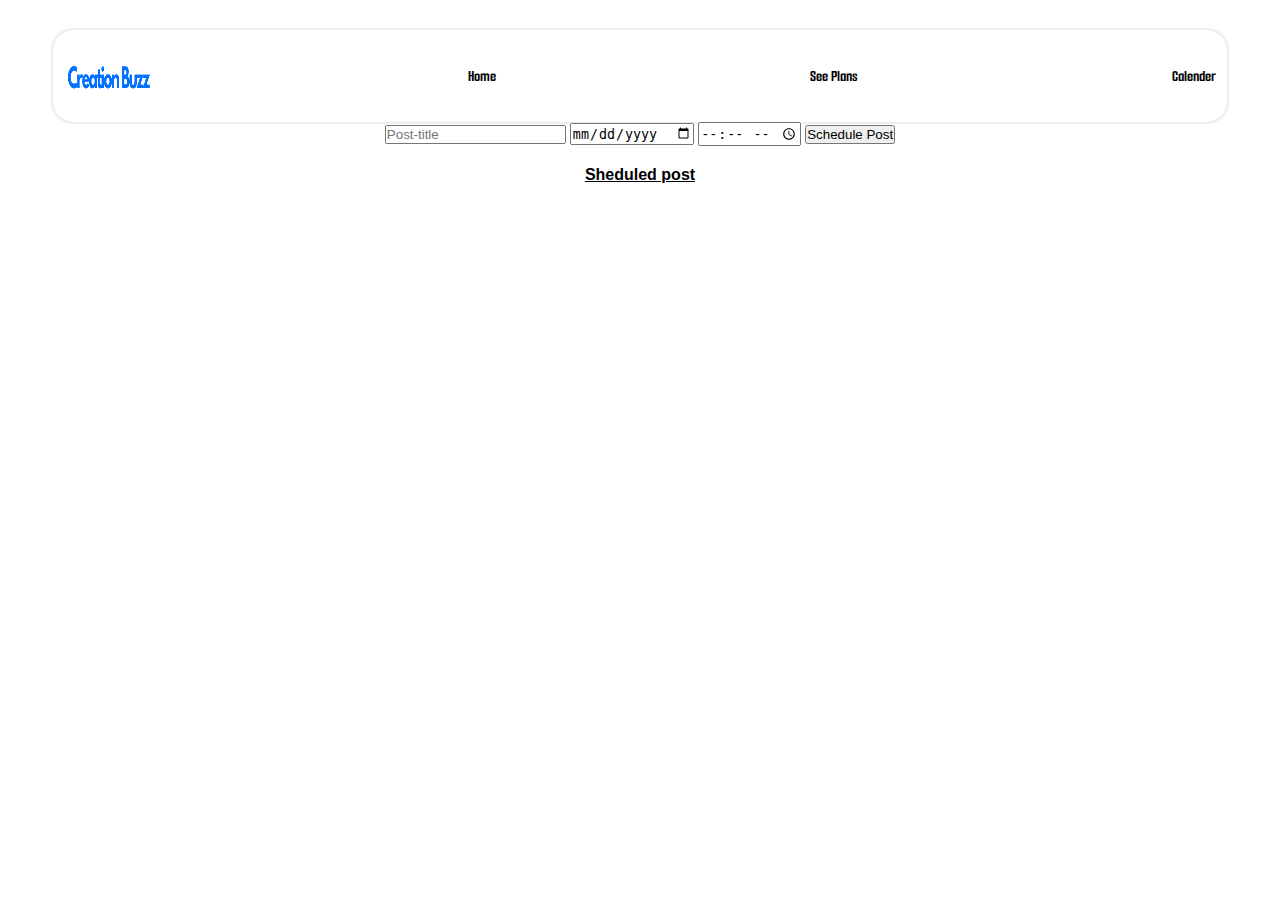
<file: frontend/pages/calender.html>
<!DOCTYPE html>
<html lang="en">
<head>
    <meta charset="UTF-8">
    <meta name="viewport" content="width=device-width, initial-scale=1.0">
    <title>Schedule-The Creation Buzz</title>
    <link rel="shortcut icon" href="/frontend/images/calenderFav.png" type="image/x-icon">
    <style>
        @import url('https://fonts.googleapis.com/css2?family=Alumni+Sans+SC:ital,wght@0,100..900;1,100..900&display=swap');
        
    </style>
    <link rel="stylesheet" href="/frontend/pages/calender.css">
    <link rel="stylesheet" href="https://cdnjs.cloudflare.com/ajax/libs/font-awesome/6.7.2/css/all.min.css" integrity="sha512-Evv84Mr4kqVGRNSgIGL/F/aIDqQb7xQ2vcrdIwxfjThSH8CSR7PBEakCr51Ck+w+/U6swU2Im1vVX0SVk9ABhg==" crossorigin="anonymous" referrerpolicy="no-referrer" />
    <link rel="stylesheet" href="/frontend/index.css">
</head>
<body>
      <div id="nav">

    <img src="/frontend/images/creation_buzz_logo-1.png" width="90px" height="30px">


    <a href="index.html">Home</a>
    <a href="/frontend/pages/plans.html">See Plans</a>
    <a href="/frontend/pages/calender.html">Calender</a>


  </div>

  <div id="date-time">

    <input type="text" name="" id="post-title" placeholder="Post-title">
    <input type="date" id="post-date">
    <input type="time" id="post-time">
    <button id="schedule-btn">Schedule Post</button>
  </div>

    <h4 style="text-align: center;margin-top: 20px; text-decoration: underline;font-family: 'Trebuchet MS', 'Lucida Sans Unicode', 'Lucida Grande', 'Lucida Sans', Arial, sans-serif;">Sheduled post</h4>
  <div id="list">

  </div>

 
</body>
</html>


<script>
      document.getElementById("schedule-btn").addEventListener("click",()=>{
        let post_title=document.getElementById("post-title").value
        let post_date=document.getElementById("post-date").value
        let post_time=document.getElementById("post-time").value
         
        let data={
          "title":post_title,
          "time":post_time,
          "date":post_date,
          "status":false
        }

        if(post_date && post_time){
          let posting = new Date(post_date + "T" + post_time);
          let now=new Date()
          let delay=posting-now;
            // console.log(delay)


          if(delay>0){

          let post=JSON.parse(localStorage.getItem("posts"))||[]
          post.push(data)
          localStorage.setItem("posts",JSON.stringify(post))

            setTimeout(() => {
                 confirm("Your Sheduled Post is Posted")
                 updatepost(posting)
            }, delay);
          
          confirm("Your Post On sheduled On"+ posting)
          fetchPost()
        }
        else{
          alert("shedule time is already Passed")
        }
      }
        else{
          alert("select date and Time")
        }
      })


      function fetchPost(){
        let list=document.getElementById("list")
        list.innerHTML=""
        let posts=JSON.parse(localStorage.getItem("posts"))
        posts.forEach(post => {
          let div=document.createElement('div')
          div.className='post-card'

          div.innerHTML=`
            <b>${post.title}</b>
            <p><b>Post-date:</b>${post.date}</p>
            <p><b>Post-time:</b>${post.time}</p>
            <p><b>Status:</b>${post.status?"Posted":"Shedulued"}</p>
          `
          list.appendChild(div)
        });
      }

function updatepost(posting){
  let posts=JSON.parse(localStorage.getItem("posts"))

  posts.forEach(post=>{
    if(new Date(post.date+ "T" +post.time).getTime()==posting.getTime()){
      post.status=true
    }
  })
  localStorage.setItem("posts",JSON.stringify(posts))
  fetchPost()
}


fetchPost()
</script>
</file>
<file: frontend/pages/calender.css>
.contaniner{
    width: 90%;
    display: flex;
    justify-content: space-between; 
    font-family: 'Times New Roman', Times, serif;
    margin-top: 30px;

    
}

.left{
    width: 70%;
    border-right: 1px solid;
    height: 300px;
    text-align: center;
}



.month{
    display: flex;
    gap: 20px;
    text-align: center;
    justify-content: center;
}
</file>
<file: frontend/index.css>
/* Google Fonts */
@import url('https://fonts.googleapis.com/css2?family=Bebas+Neue&family=Roboto:ital,wght@0,100..900;1,100..900&display=swap');
@import url('https://fonts.googleapis.com/css2?family=Smooch+Sans:wght@100..900&display=swap');
@import url('https://fonts.googleapis.com/css2?family=Montserrat:ital,wght@0,100..900;1,100..900&display=swap');





*{
    margin: 0;
    padding: 0;
    /* background-color: #2c2c2c; */
}

body{
    display: flex;
    flex-direction: column;
    justify-content: center;
    align-items: center;
}
/* Navbar */

#nav{

    display: flex;
    justify-content: space-between;
    align-items: center;
    text-align: center;
    align-content: center;
    border: 1px solid rgb(255, 255, 255);
    padding: 10px;
    background-color: rgb(255, 255, 255);
    font-family: "Bebas Neue", sans-serif;
    font-weight: 100;
    font-style: normal;
    border-radius: 20px;
    box-shadow:0px 0px 3px 1px rgb(221, 221, 221);
    width: 90%;
    margin-top: 30px;
    height: 70px;
    padding: 10px;
    
}


#nav a{
    text-decoration: none;
    border: none;
    font-family: "Smooch Sans", sans-serif;
  font-optical-sizing: auto;
  font-weight: 700;
  font-style: normal;
  color: black
}

#nav a:hover{
    text-decoration: underline;
    font-size: 15px
}


#signup-btn{
   border: 1px solid red;
   color: red;
   background-color: transparent;
   width: 80px;
   border-radius: 10px;
   text-align: center;
}

#profile-img{
    width: 30px;
    height: 30px;
    border-radius: 50%;
    display: none;
}



/* disable button  */
@media screen and (max-width: 600px) {
  #signup-btn{
    display: none;
  }



}



/* main content */

#content{
    width: 90%;
    display:flex;
    justify-content: space-around;
    align-items: center;
    text-align: center;
    margin-top: 50px;
     border: none;
     border-radius: 20px;
     gap: 30px;
     box-shadow: 3px 3px 3px 3px rgb(164, 164, 164);
}

#text-content{
   width: 40%;
  font-family: "Montserrat", sans-serif;
  font-optical-sizing: auto;
  font-weight: 500;
  font-style: normal;
  opacity: 0;
  font-size: 14px;
  transform: translateY(50px);
  animation: fadeInUp 1s ease forwards;
}

@keyframes fadeInUp {
    to{
        opacity: 1;
        transform: translateY(0);
    }
}

#img-content{
    width: 40%;
    padding: 10px;    
}

#img-content img{
     width: 200;
    height: 300px;
    border-radius: 20px;
}


.carousel-inner{
    border-radius: 20px;
}

/* diplay constnt in block */
@media screen and (max-width: 600px) {
  #content{
    display: grid;
    text-align: center;
    justify-content:center ;
    align-items: center;

  }
  #text-content{
    width: 100%;
    text-align: center;
  }

  #img-content{
    width: 100%;
  }


}


/* account section  */

#post-section{
    width: 90%;
    margin-top: 50px;
    display: flex;
    justify-content: center;
    align-items: center;
    gap: 10px;
    border-radius: 10px;
    box-shadow: 3px 3px 3px 3px rgb(202, 202, 202);
    padding: 20px;
}

#icons-side{
   display: grid;
   grid-row: auto;
   justify-content: center;
   align-items: center;
   height: 350px;
   background-color: rgba(223, 223, 223, 0.603);
   border-radius: 10px;
}

#icons-side img{
    width: 35px;
    margin-top: 15px;
    border: 1px solid rgb(100, 100, 100);
    border-radius: 50%;
    background-color:transparent;
    cursor: pointer;
}

#icons-side img:hover{
    width: 25px;
}
#post-side{
    display: flex;
    justify-content: space-evenly;
    align-items: center;
    border: 1px solid rgb(195, 191, 191);
    width: 90%;
    height: 300px;
    border-radius: 10px    
}


#image-added,#caption-txt-section{
    display: flex;
    justify-content: space-evenly;
    align-items: center;
    padding: 15px;
   
}
#image-added img
{

width: 220px;
}
#trending-hastag{
    text-align: center;
    color: rgb(0, 0, 0);
    background-color: rgb(255, 255, 255);
    margin-top: 5px;
    border-radius: 5px;
    display: none;
    box-shadow: 5px 5px 5px 5px gray;
    font-family: Verdana, Geneva, Tahoma, sans-serif;
    
    
}


#trending-hastag p{
    border-bottom: 1px solid rgb(44, 44, 44);
    
}

#add-post{
    display: flex;
    justify-content:space-between;
    align-items: center;
    border-right: 1px solid black;

}

#caption
{
    margin-top: 10px;
    display: flex;
    justify-content:start;
    gap: 5px;
}

#caption-input{
    width: 100%;
    height: 40px;
    background-color: rgb(255, 255, 255);
    color: rgb(0, 0, 0);
    border-radius: 10px;
    text-align: center;
    font-size: 15px;
    font-family:'Courier New', Courier, monospace;    
}

#post-btn{
    border:none;
    background-color: transparent;
 
}

@media screen and (max-width: 768px) {
    #post-side{
        display: grid;
        flex-direction: column;
        align-items: center;
        gap: 0px;
    }

    #testomonials{
        flex-direction: column;
        gap: 10px;
    }

}
/* Testomonials */

#testomonials{
    width: 90%;
    display: flex;
    justify-content: space-around;
    align-items: center;
    border: none;
    border-radius: 10px;
    box-shadow: 3px 3px 3px 3px rgb(202, 202, 202);
    padding: 20px;
}



.user-feed{
    width: 30%;
    border: 1px solid gray;
    height: 100%;
    padding: 15px;
    border-radius: 8px;
    text-align: center;

}

.user-feed:hover{
  
    box-shadow: 2px 2px 2px 2px rgb(189, 189, 189);
}

.user-feed img{
    border-radius: 50%;
}



/* contact form */

#contact-section{
    width: 90%;
    display: flex;
    justify-content: space-around;
    align-items: center;
    margin-top: 50px;
    border-radius: 10px;
    box-shadow: 3px 3px 3px 3px rgb(202, 202, 202);
    padding: 20px;
}

#contact-form{
    width: 40%;
    display: grid;
    justify-content:center ;
    text-align: center;
    border-radius: 5px ;
    height: 400px;
    margin-left: 20px;
}

#components-form {
    width: 400px;


}
#components-form form{
    width: 100%;
    padding: 15px;
    margin: 5%;
    border-radius: 10px ;
    box-shadow: 1px 1px 1px 1px rgb(148, 151, 151);

}
.con-form{
    width: 300px;
    margin-top: 20px;
    border: none;
    border-bottom: 1px solid blue;
    background-color:transparent;
    font-family: 'Trebuchet MS', 'Lucida Sans Unicode', 'Lucida Grande', 'Lucida Sans', Arial, sans-serif;
}

#submit-btn{
    width: 100px;
    border: none;
    border-radius: 5px;
    background-color: rgb(0, 0, 0);
    color: white;
}

#social-accounts{
    width: 300px;
}
#icon-part{
    display: flex;
    padding: 20px;
    justify-content: space-between;
    border-radius: 10px ;
    box-shadow: 1px 1px 1px 1px rgb(60, 59, 59);
}

@media screen and (max-width: 768px) {
    #contact-section{
        flex-direction: column;
        width: 100%;
    }
}


/* Footer */
#footer{
    height: 200px;
    margin-top: 50px;
    background-color: rgb(50, 50, 50);
    width: 100%;
    color: white;
    display: flex;
    justify-content: space-between;

}

#pages-list{
    list-style: none;
    font-family:Verdana, Geneva, Tahoma, sans-serif;
    font-size: 12px;
    padding: 10px;
    line-height:30px;
    text-decoration: none;
    color: white;
}

#address{
    line-height: 30px;
    font-size: 13px;
    padding-left: 10px;
}
</file>
